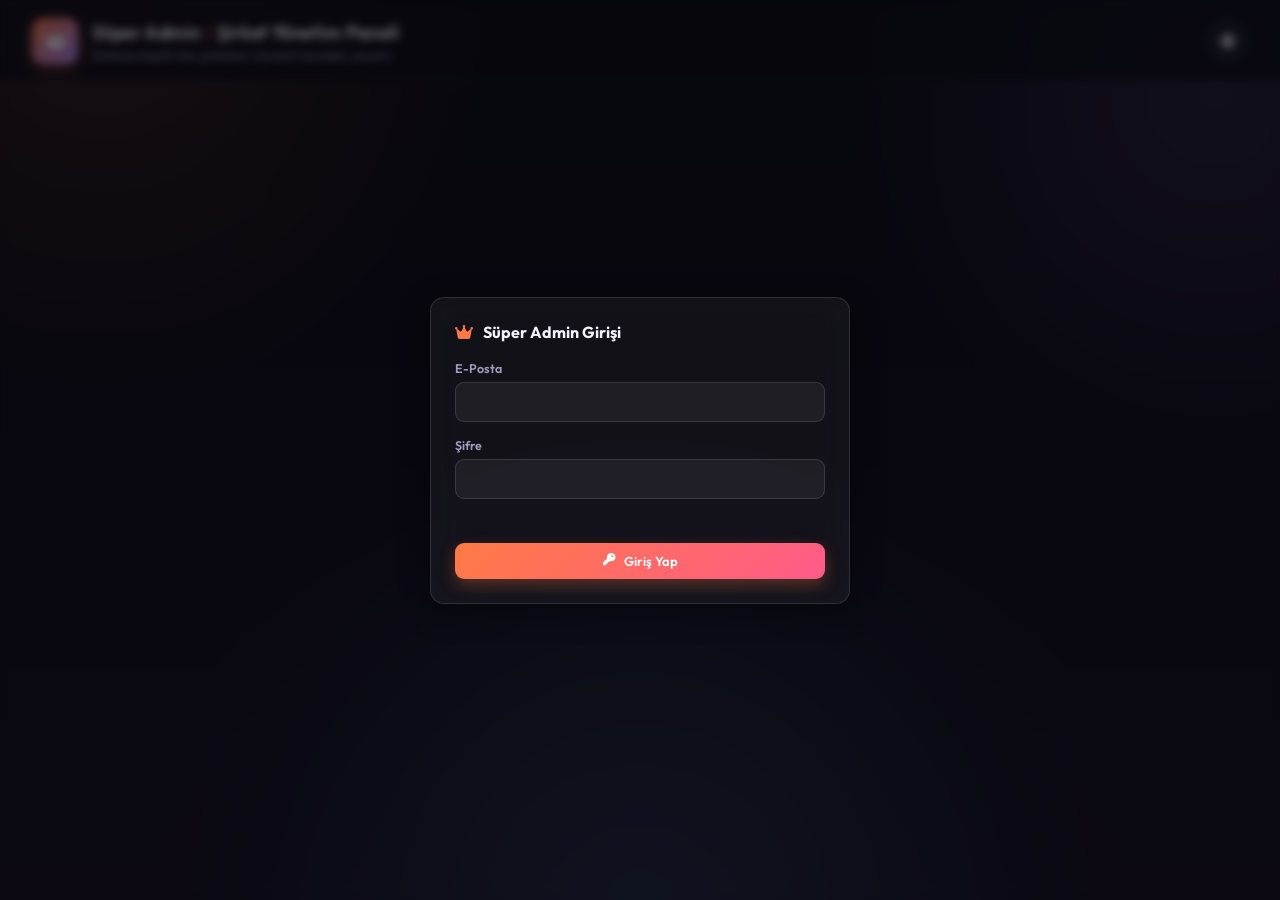
<file: wwwroot/superadmin.html>
<!DOCTYPE html>
<html lang="tr">
<head>
    <meta charset="utf-8" />
    <meta name="viewport" content="width=device-width, initial-scale=1" />
    <title>Süper Admin | ErpPersonnel</title>

    <link rel="preconnect" href="https://fonts.googleapis.com" />
    <link rel="preconnect" href="https://fonts.gstatic.com" crossorigin />
    <link href="https://fonts.googleapis.com/css2?family=Outfit:wght@300;400;500;600;700;800&display=swap" rel="stylesheet" />
    <link rel="stylesheet" href="https://cdnjs.cloudflare.com/ajax/libs/font-awesome/6.5.1/css/all.min.css" integrity="sha512-DTOQO9RWCH3ppGqcWaEA1BIZOC6xxalwEsw9c2QQeAIftl+Vegovlnee1c9QX4TctnWMn13TZye+giMm8e2LwA==" crossorigin="anonymous" referrerpolicy="no-referrer" />

    <link rel="stylesheet" href="Style.css" />
</head>
<body>

    <div class="bg-decor" aria-hidden="true"></div>

    <header class="topbar">
        <div class="topbar-inner">
            <div class="brand">
                <span class="brand-icon"><i class="fa-solid fa-crown"></i></span>
                <div>
                    <h1>Süper Admin <span class="brand-divider">|</span> Şirket Yönetim Paneli</h1>
                    <p>Sisteme kayıtlı tüm şirketleri (tenant) buradan yönetin</p>
                </div>
            </div>

            <div class="topbar-actions">
                <button id="themeToggle" class="theme-toggle" type="button" aria-label="Temayı değiştir">
                    <i class="fa-solid fa-sun theme-icon-sun"></i>
                    <i class="fa-solid fa-moon theme-icon-moon"></i>
                </button>
                <button id="openAddCompanyModal" class="btn btn-primary" type="button" style="display:none;">
                    <i class="fa-solid fa-building-circle-plus"></i>
                    Yeni Şirket Ekle
                </button>
            </div>
        </div>
    </header>

    <main class="content">
        <section id="companiesPanel" class="tab-panel active" style="display:none;">
            <div class="panel-title-row">
                <h2><i class="fa-solid fa-building"></i> Kayıtlı Şirketler</h2>
            </div>

            <div class="table-wrapper glass">
                <table id="companiesTable">
                    <thead>
                        <tr>
                            <th>ID</th>
                            <th>Şirket Kodu</th>
                            <th>Şirket Adı</th>
                            <th>Admin E-Posta</th>
                            <th>Lisans Durumu</th>
                            <th>Oluşturulma</th>
                            <th>İşlemler</th>
                        </tr>
                    </thead>
                    <tbody id="companiesTableBody"></tbody>
                </table>
                <p id="emptyCompaniesMsg" class="empty-msg" hidden>Henüz kayıtlı şirket bulunmuyor.</p>
            </div>
        </section>
    </main>

    <!-- ============ SÜPER ADMİN GİRİŞ MODAL ============ -->
    <div id="saLoginModal" class="modal-overlay" style="display: flex;">
        <div class="modal glass" style="max-width: 420px; width: 90%; margin: auto;">
            <div class="modal-header">
                <h3><i class="fa-solid fa-crown"></i> Süper Admin Girişi</h3>
            </div>

            <form id="saLoginForm">
                <div class="form-grid" style="grid-template-columns: 1fr; gap: 15px;">
                    <div class="form-field">
                        <label for="saEmail">E-Posta</label>
                        <input id="saEmail" type="email" required />
                    </div>
                    <div class="form-field">
                        <label for="saPassword">Şifre</label>
                        <input id="saPassword" type="password" required />
                    </div>
                </div>

                <div id="saLoginStatus" class="status-msg"></div>

                <div class="form-actions" style="margin-top: 20px;">
                    <button type="submit" class="btn btn-primary" style="width: 100%; justify-content: center;">
                        <i class="fa-solid fa-key"></i> Giriş Yap
                    </button>
                </div>
            </form>
        </div>
    </div>

    <!-- ============ YENİ ŞİRKET EKLE MODAL ============ -->
    <div id="companyModal" class="modal-overlay" hidden>
        <div class="modal glass">
            <div class="modal-header">
                <h3><i class="fa-solid fa-building-circle-plus"></i> Yeni Şirket Ekle</h3>
                <button class="modal-close" id="closeCompanyModal" type="button" aria-label="Kapat">
                    <i class="fa-solid fa-xmark"></i>
                </button>
            </div>

            <form id="companyForm">
                <div class="form-grid">
                    <div class="form-field">
                        <label for="coCode">Şirket Kodu</label>
                        <input id="coCode" type="text" required maxlength="20" placeholder="Örn. APEX" />
                    </div>
                    <div class="form-field">
                        <label for="coName">Şirket Adı</label>
                        <input id="coName" type="text" required maxlength="150" />
                    </div>
                    <div class="form-field">
                        <label for="coAdminEmail">Yönetici E-Postası</label>
                        <input id="coAdminEmail" type="email" required maxlength="150" />
                    </div>
                    <div class="form-field">
                        <label for="coAdminName">Yönetici Adı Soyadı</label>
                        <input id="coAdminName" type="text" maxlength="100" placeholder="Şirket Yöneticisi" />
                    </div>
                    <div class="form-field span-2">
                        <label for="coMasterPassword">Yönetici Şifresi (Master Password)</label>
                        <input id="coMasterPassword" type="password" required minlength="6" />
                    </div>
                </div>

                <div id="companyFormStatus" class="status-msg"></div>

                <div class="form-actions">
                    <button type="button" class="btn btn-secondary" id="cancelCompanyModal">Vazgeç</button>
                    <button type="submit" class="btn btn-primary" id="submitCompanyBtn">
                        <i class="fa-solid fa-floppy-disk"></i> Kaydet
                    </button>
                </div>
            </form>
        </div>
    </div>

    <div id="toast" class="toast"></div>

    <script src="superadmin.js"></script>
</body>
</html>
</file>
<file: wwwroot/Style.css>
/* ==========================================================================
   ErpPersonnel — Modern Dark Glassmorphism Tema
   Varsayılan: Koyu (Dark) mod. Açık temaya geçiş toggle ile mümkündür.
   ========================================================================== */

:root {
    --bg-1: #0b0d14;
    --bg-2: #14101d;
    --surface: rgba(255, 255, 255, 0.055);
    --surface-solid: #1a1826;
    --surface-strong: rgba(255, 255, 255, 0.09);
    --border: rgba(255, 255, 255, 0.12);
    --border-soft: rgba(255, 255, 255, 0.07);
    --text: #f4f2fb;
    --text-muted: #a29cc0;
    --primary: #ff7a45;
    --primary-hover: #ff9563;
    --primary-soft: rgba(255, 122, 69, 0.16);
    --success: #34d399;
    --success-soft: rgba(52, 211, 153, 0.16);
    --danger: #ff6b7a;
    --danger-soft: rgba(255, 107, 122, 0.16);
    --info: #5fb8ff;
    --info-soft: rgba(95, 184, 255, 0.16);
    --purple: #b18bff;
    --purple-soft: rgba(177, 139, 255, 0.16);
    --radius: 14px;
    --radius-sm: 9px;
    --shadow: 0 8px 30px rgba(0, 0, 0, 0.35);
    --blur: blur(16px);
    color-scheme: dark;
}

:root[data-theme="light"] {
    --bg-1: #f2eee7;
    --bg-2: #e9e2f5;
    --surface: rgba(255, 255, 255, 0.55);
    --surface-solid: #ffffff;
    --surface-strong: rgba(255, 255, 255, 0.85);
    --border: rgba(30, 20, 50, 0.12);
    --border-soft: rgba(30, 20, 50, 0.08);
    --text: #1c1730;
    --text-muted: #675f80;
    --primary: #e8582c;
    --primary-hover: #c9461d;
    --primary-soft: rgba(232, 88, 44, 0.12);
    --success: #1f9d55;
    --success-soft: rgba(31, 157, 85, 0.12);
    --danger: #c0392b;
    --danger-soft: rgba(192, 57, 43, 0.12);
    --info: #2b6cb0;
    --info-soft: rgba(43, 108, 176, 0.12);
    --purple: #7c3aed;
    --purple-soft: rgba(124, 58, 237, 0.12);
    --shadow: 0 8px 24px rgba(30, 20, 50, 0.12);
    color-scheme: light;
}

* {
    box-sizing: border-box;
}

body {
    margin: 0;
    font-family: "Outfit", "Segoe UI", system-ui, -apple-system, sans-serif;
    background: var(--bg-1);
    color: var(--text);
    transition: background .25s, color .25s;
    min-height: 100vh;
}

.bg-decor {
    position: fixed;
    inset: 0;
    z-index: -1;
    background:
        radial-gradient(650px circle at 8% 0%, var(--primary-soft), transparent 60%),
        radial-gradient(650px circle at 95% 10%, var(--purple-soft), transparent 55%),
        radial-gradient(800px circle at 50% 100%, var(--info-soft), transparent 60%),
        linear-gradient(180deg, var(--bg-1), var(--bg-2));
}

/* Glass utility */
.glass {
    background: var(--surface);
    border: 1px solid var(--border);
    -webkit-backdrop-filter: var(--blur);
    backdrop-filter: var(--blur);
    box-shadow: var(--shadow);
}

/* ---------- Header ---------- */
.topbar {
    padding: 18px 32px 0;
    position: sticky;
    top: 0;
    z-index: 40;
    background: color-mix(in srgb, var(--bg-1) 78%, transparent);
    -webkit-backdrop-filter: blur(10px);
    backdrop-filter: blur(10px);
    border-bottom: 1px solid var(--border-soft);
}

.topbar-inner {
    max-width: 1280px;
    margin: 0 auto;
    display: flex;
    align-items: center;
    justify-content: space-between;
    gap: 16px;
    flex-wrap: wrap;
    padding-bottom: 16px;
}

.brand {
    display: flex;
    align-items: center;
    gap: 14px;
}

.brand-icon {
    width: 46px;
    height: 46px;
    display: flex;
    align-items: center;
    justify-content: center;
    border-radius: 12px;
    font-size: 20px;
    color: #fff;
    background: linear-gradient(135deg, var(--primary), var(--purple));
    box-shadow: 0 6px 18px rgba(255, 122, 69, 0.35);
}

.brand h1 {
    margin: 0;
    font-size: 19px;
    font-weight: 700;
    letter-spacing: -.01em;
}

.brand-divider {
    color: var(--primary);
    font-weight: 400;
    margin: 0 2px;
}

.brand p {
    margin: 3px 0 0;
    font-size: 12.5px;
    color: var(--text-muted);
}

.topbar-actions {
    display: flex;
    align-items: center;
    gap: 10px;
}

.theme-toggle {
    position: relative;
    width: 42px;
    height: 42px;
    border-radius: 50%;
    border: 1px solid var(--border);
    background: var(--surface);
    color: var(--text);
    cursor: pointer;
    display: flex;
    align-items: center;
    justify-content: center;
    font-size: 15px;
    transition: border-color .15s, transform .1s;
}

.theme-toggle:hover {
    border-color: var(--primary);
}

.theme-toggle:active {
    transform: scale(.92);
}

.theme-icon-moon { display: none; }
:root[data-theme="light"] .theme-icon-sun { display: none; }
:root[data-theme="light"] .theme-icon-moon { display: inline-block; }

/* Tabs */
.tabs {
    max-width: 1280px;
    margin: 0 auto;
    display: flex;
    gap: 4px;
}

.tab-btn {
    display: flex;
    align-items: center;
    gap: 8px;
    background: none;
    border: none;
    padding: 12px 18px;
    font-family: inherit;
    font-size: 13.5px;
    font-weight: 600;
    color: var(--text-muted);
    cursor: pointer;
    border-bottom: 2px solid transparent;
    transition: color .15s, border-color .15s;
}

.tab-btn:hover {
    color: var(--text);
}

.tab-btn.active {
    color: var(--primary);
    border-bottom-color: var(--primary);
}

/* ---------- Layout ---------- */
.content {
    max-width: 1280px;
    margin: 0 auto;
    padding: 28px 32px 70px;
}

.tab-panel {
    display: none;
}

.tab-panel.active {
    display: block;
}

.panel-title-row {
    display: flex;
    align-items: center;
    justify-content: space-between;
    flex-wrap: wrap;
    gap: 12px;
    margin: 34px 0 16px;
}

.panel-title-row:first-child {
    margin-top: 0;
}

.panel-title-row h2 {
    margin: 0;
    font-size: 17px;
    font-weight: 700;
    display: flex;
    align-items: center;
    gap: 10px;
}

.panel-title-row h2 i {
    color: var(--primary);
    font-size: 15px;
}

.panel-actions {
    display: flex;
    gap: 10px;
    align-items: center;
}

.search-box {
    display: flex;
    align-items: center;
    gap: 8px;
    padding: 0 12px;
    border: 1px solid var(--border);
    border-radius: 999px;
    background: var(--surface);
    min-width: 240px;
}

.search-box i {
    color: var(--text-muted);
    font-size: 12.5px;
}

.search-box input {
    border: none;
    background: none;
    outline: none;
    color: var(--text);
    font-family: inherit;
    font-size: 13px;
    padding: 9px 0;
    width: 100%;
}

/* ---------- KPI Cards ---------- */
.kpi-grid {
    display: grid;
    grid-template-columns: repeat(4, 1fr);
    gap: 16px;
}

.kpi-card {
    border-radius: var(--radius);
    padding: 18px;
    display: flex;
    align-items: center;
    gap: 14px;
    transition: transform .15s, border-color .15s;
}

.kpi-card:hover {
    transform: translateY(-2px);
    border-color: var(--primary);
}

.kpi-icon {
    width: 44px;
    height: 44px;
    border-radius: 12px;
    display: flex;
    align-items: center;
    justify-content: center;
    font-size: 17px;
    flex-shrink: 0;
}

.kpi-icon-blue { background: var(--info-soft); color: var(--info); }
.kpi-icon-green { background: var(--success-soft); color: var(--success); }
.kpi-icon-yellow { background: rgba(250, 204, 21, .16); color: #facc15; }
.kpi-icon-orange { background: var(--primary-soft); color: var(--primary); }

.kpi-label {
    margin: 0 0 4px;
    font-size: 12px;
    color: var(--text-muted);
    font-weight: 500;
}

.kpi-value {
    margin: 0;
    font-size: 20px;
    font-weight: 700;
    letter-spacing: -.01em;
}

@media (max-width: 1000px) {
    .kpi-grid {
        grid-template-columns: repeat(2, 1fr);
    }
}

@media (max-width: 560px) {
    .kpi-grid {
        grid-template-columns: 1fr;
    }
}

/* ---------- Buttons ---------- */
.btn {
    border: none;
    border-radius: var(--radius-sm);
    padding: 10px 18px;
    font-family: inherit;
    font-size: 13px;
    font-weight: 600;
    cursor: pointer;
    display: inline-flex;
    align-items: center;
    gap: 8px;
    transition: background .15s, opacity .15s, transform .05s, border-color .15s;
}

.btn i {
    font-size: 12.5px;
}

.btn:active {
    transform: translateY(1px);
}

.btn:disabled {
    opacity: .45;
    cursor: not-allowed;
}

.btn-primary {
    background: linear-gradient(135deg, var(--primary), #ff5b8a);
    color: #fff;
    box-shadow: 0 6px 16px rgba(255, 122, 69, .3);
}

.btn-primary:hover:not(:disabled) {
    filter: brightness(1.08);
}

.btn-secondary {
    background: var(--surface);
    color: var(--text);
    border: 1px solid var(--border);
}

.btn-secondary:hover:not(:disabled) {
    border-color: var(--primary);
}

.btn-success {
    background: linear-gradient(135deg, var(--success), #22b8a0);
    color: #04231a;
    box-shadow: 0 6px 16px rgba(52, 211, 153, .25);
}

.btn-success:hover:not(:disabled) {
    filter: brightness(1.08);
}

.btn-icon {
    width: 32px;
    height: 32px;
    padding: 0;
    border-radius: 9px;
    justify-content: center;
    background: var(--surface);
    border: 1px solid var(--border);
    color: var(--text);
}

.btn-icon:hover {
    border-color: var(--primary);
    color: var(--primary);
}

.btn-icon.danger:hover {
    border-color: var(--danger);
    color: var(--danger);
}

/* ---------- Table ---------- */
.table-wrapper {
    border-radius: var(--radius);
    overflow-x: auto;
}

table {
    width: 100%;
    border-collapse: collapse;
    font-size: 13px;
    min-width: 640px;
}

thead th {
    text-align: left;
    padding: 13px 16px;
    color: var(--text-muted);
    font-weight: 600;
    font-size: 12px;
    text-transform: uppercase;
    letter-spacing: .03em;
    border-bottom: 1px solid var(--border-soft);
    white-space: nowrap;
}

tbody td {
    padding: 12px 16px;
    border-bottom: 1px solid var(--border-soft);
    white-space: nowrap;
}

tbody tr:last-child td {
    border-bottom: none;
}

tbody tr:hover {
    background: var(--surface-strong);
}

.row-actions {
    display: flex;
    gap: 6px;
}

.empty-msg {
    padding: 28px;
    text-align: center;
    color: var(--text-muted);
    font-size: 13px;
}

/* ---------- Forms ---------- */
.form-card {
    border-radius: var(--radius);
    padding: 22px;
}

.form-grid {
    display: grid;
    grid-template-columns: repeat(2, 1fr);
    gap: 16px;
}

.form-field {
    display: flex;
    flex-direction: column;
    gap: 6px;
}

.form-field.span-2 {
    grid-column: span 2;
}

.form-field label {
    font-size: 12.5px;
    font-weight: 600;
    color: var(--text-muted);
}

.form-field input,
.form-field select {
    padding: 10px 12px;
    border: 1px solid var(--border);
    border-radius: var(--radius-sm);
    font-size: 13.5px;
    font-family: inherit;
    color: var(--text);
    background: var(--surface);
}

:root[data-theme="light"] .form-field input,
:root[data-theme="light"] .form-field select {
    background: var(--surface-solid);
}

.form-field select option {
    background: var(--surface-solid);
    color: var(--text);
}

.form-field input::placeholder {
    color: var(--text-muted);
}

.form-field input:focus,
.form-field select:focus {
    outline: none;
    border-color: var(--primary);
    box-shadow: 0 0 0 3px var(--primary-soft);
}

.form-actions {
    display: flex;
    justify-content: flex-end;
    gap: 10px;
    margin-top: 20px;
}

.modal-note {
    display: flex;
    align-items: center;
    gap: 8px;
    margin: 16px 0 0;
    padding: 10px 12px;
    border-radius: var(--radius-sm);
    background: var(--info-soft);
    color: var(--info);
    font-size: 12px;
    line-height: 1.5;
}

/* ---------- Simulator layout ---------- */
.sim-layout {
    display: grid;
    grid-template-columns: 1.3fr 1fr;
    gap: 20px;
    align-items: start;
}

@media (max-width: 900px) {
    .sim-layout {
        grid-template-columns: 1fr;
    }

    .form-grid {
        grid-template-columns: 1fr;
    }

    .form-field.span-2 {
        grid-column: span 1;
    }
}

.result-card {
    border-radius: var(--radius);
    padding: 22px;
}

.result-card h3 {
    margin: 0 0 14px;
    font-size: 15px;
    display: flex;
    align-items: center;
    gap: 8px;
}

.result-card h3 i {
    color: var(--primary);
}

.result-grid {
    display: grid;
    grid-template-columns: 1fr auto;
    row-gap: 10px;
    column-gap: 12px;
    margin: 0;
}

.result-grid dt {
    font-size: 12.5px;
    color: var(--text-muted);
    align-self: center;
}

.result-grid dd {
    margin: 0;
    font-weight: 700;
    font-size: 14.5px;
    text-align: right;
}

.highlight-negative {
    color: var(--danger);
}

.highlight-positive {
    color: var(--success);
}

.formula-text {
    margin: 16px 0 0;
    padding-top: 14px;
    border-top: 1px dashed var(--border-soft);
    font-size: 12.5px;
    color: var(--text-muted);
    line-height: 1.5;
}

/* ---------- Status messages ---------- */
.status-msg {
    font-size: 13px;
    margin: 6px 0;
    min-height: 18px;
}

.status-msg.error { color: var(--danger); }
.status-msg.success { color: var(--success); }
.status-msg.loading { color: var(--text-muted); }

/* ---------- Badges (WorkStatus & LeaveType) ---------- */
.badge {
    display: inline-flex;
    align-items: center;
    gap: 5px;
    padding: 4px 10px;
    border-radius: 999px;
    font-size: 11.5px;
    font-weight: 700;
    white-space: nowrap;
}

.badge-office { background: var(--success-soft); color: var(--success); }
.badge-remote { background: var(--info-soft); color: var(--info); }
.badge-onleave { background: rgba(250, 204, 21, .16); color: #facc15; }
.badge-noentry { background: var(--danger-soft); color: var(--danger); }

.badge-yillik { background: var(--success-soft); color: var(--success); }
.badge-ucretsiz { background: var(--danger-soft); color: var(--danger); }
.badge-saglik { background: var(--info-soft); color: var(--info); }
.badge-mazaret { background: var(--purple-soft); color: var(--purple); }

/* ---------- Modal ---------- */
.modal-overlay {
    position: fixed;
    inset: 0;
    background: rgba(5, 4, 10, 0.6);
    -webkit-backdrop-filter: blur(4px);
    backdrop-filter: blur(4px);
    display: flex;
    align-items: center;
    justify-content: center;
    z-index: 100;
    padding: 20px;
}

.modal-overlay[hidden] {
    display: none;
}

.modal {
    width: 100%;
    max-width: 620px;
    max-height: 90vh;
    overflow-y: auto;
    border-radius: var(--radius);
    padding: 24px;
    animation: modal-in .15s ease-out;
}

@keyframes modal-in {
    from { opacity: 0; transform: translateY(8px) scale(.98); }
    to { opacity: 1; transform: translateY(0) scale(1); }
}

.modal-header {
    display: flex;
    align-items: center;
    justify-content: space-between;
    margin-bottom: 18px;
}

.modal-header h3 {
    margin: 0;
    font-size: 16px;
    display: flex;
    align-items: center;
    gap: 10px;
}

.modal-header h3 i {
    color: var(--primary);
}

.modal-close {
    width: 32px;
    height: 32px;
    border-radius: 50%;
    border: 1px solid var(--border);
    background: var(--surface);
    color: var(--text-muted);
    cursor: pointer;
    display: flex;
    align-items: center;
    justify-content: center;
    transition: border-color .15s, color .15s;
}

.modal-close:hover {
    border-color: var(--danger);
    color: var(--danger);
}

/* ---------- Toast ---------- */
.toast {
    position: fixed;
    bottom: 24px;
    right: 24px;
    background: var(--surface-solid);
    color: var(--text);
    border: 1px solid var(--border);
    padding: 13px 18px;
    border-radius: var(--radius-sm);
    font-size: 13.5px;
    box-shadow: var(--shadow);
    opacity: 0;
    transform: translateY(10px);
    pointer-events: none;
    transition: opacity .2s, transform .2s;
    z-index: 200;
    max-width: 340px;
}

.toast.show {
    opacity: 1;
    transform: translateY(0);
}

.toast.error {
    border-color: var(--danger);
    color: var(--danger);
}

.toast.success {
    border-color: var(--success);
    color: var(--success);
}

/* Avans ve Masraf Özel Etiket Stilleri */
.badge-advance {
    background: rgba(245, 158, 11, 0.2);
    color: #f59e0b;
    border: 1px solid rgba(245, 158, 11, 0.4);
}

.badge-expense {
    background: rgba(16, 185, 129, 0.2);
    color: #10b981;
    border: 1px solid rgba(16, 185, 129, 0.4);
}
</file>
